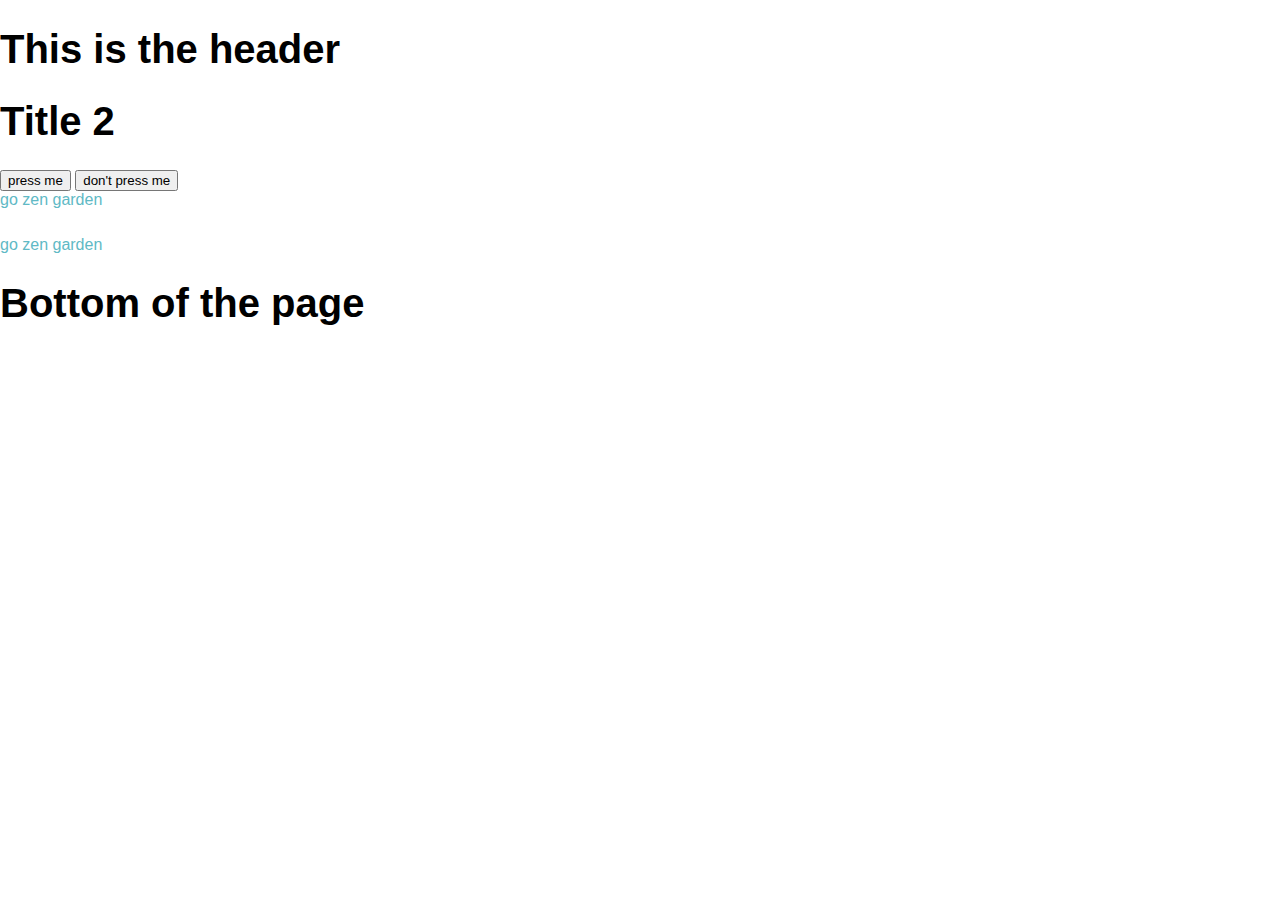
<file: index.html>
<!DOCTYPE html>
<html>
<head>
    <meta charset="utf-8" />
    <title>Page Title</title>
    <meta name="viewport" content="width=device-width, initial-scale=1">
    <link href="style.css" rel="stylesheet" />
    <style>
        body {
            margin: 0;
            padding: 0;
        }
    </style>
</head>
<body>
    <h1 class="class1" id="unique1">This is the header</h1>
    <h1 class="class1">Title 2</h1>
    <button>press me</button>
    <button>don't press me</button>
    <div></div>
    <a href="csszengarden.com">go zen garden</a>
    <h1 test></h1>
    <a href="google.com">go zen garden</a>
    <h1>Bottom of the page</h1>
</body>
</html>
</file>
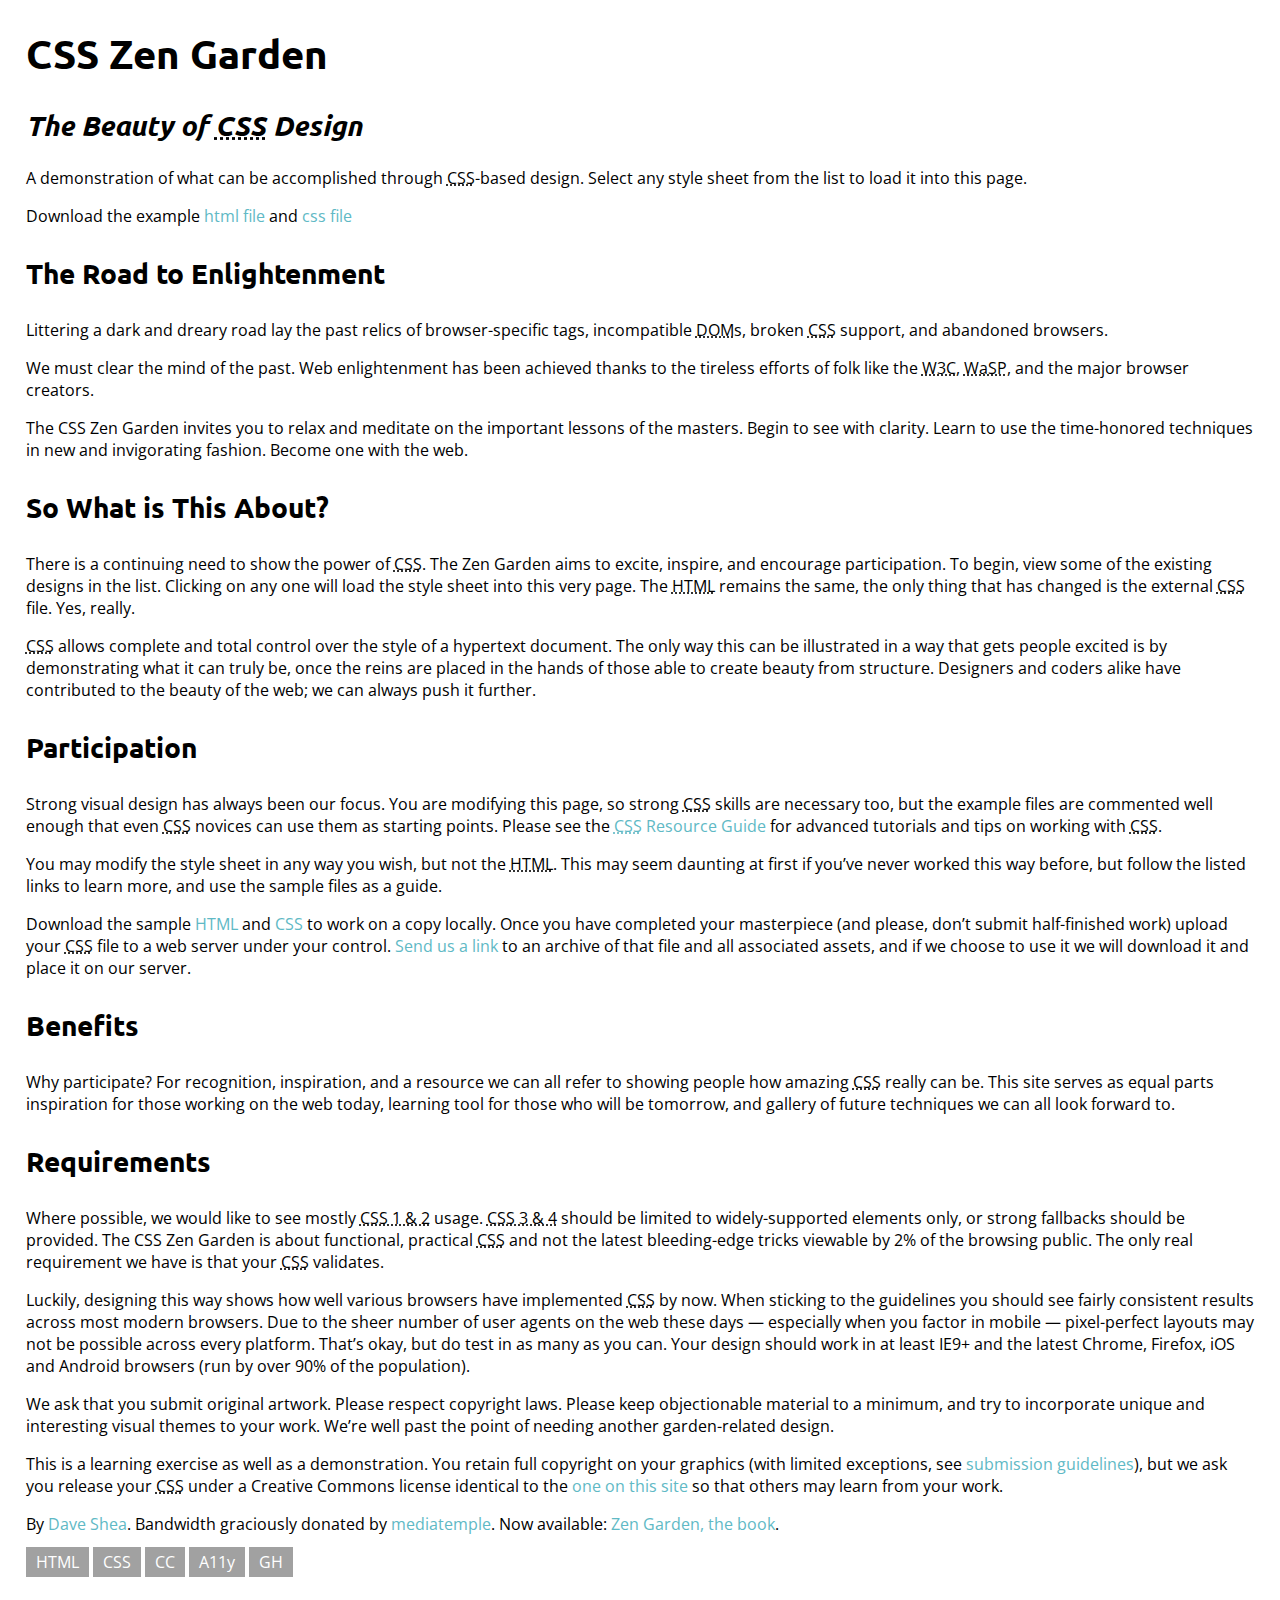
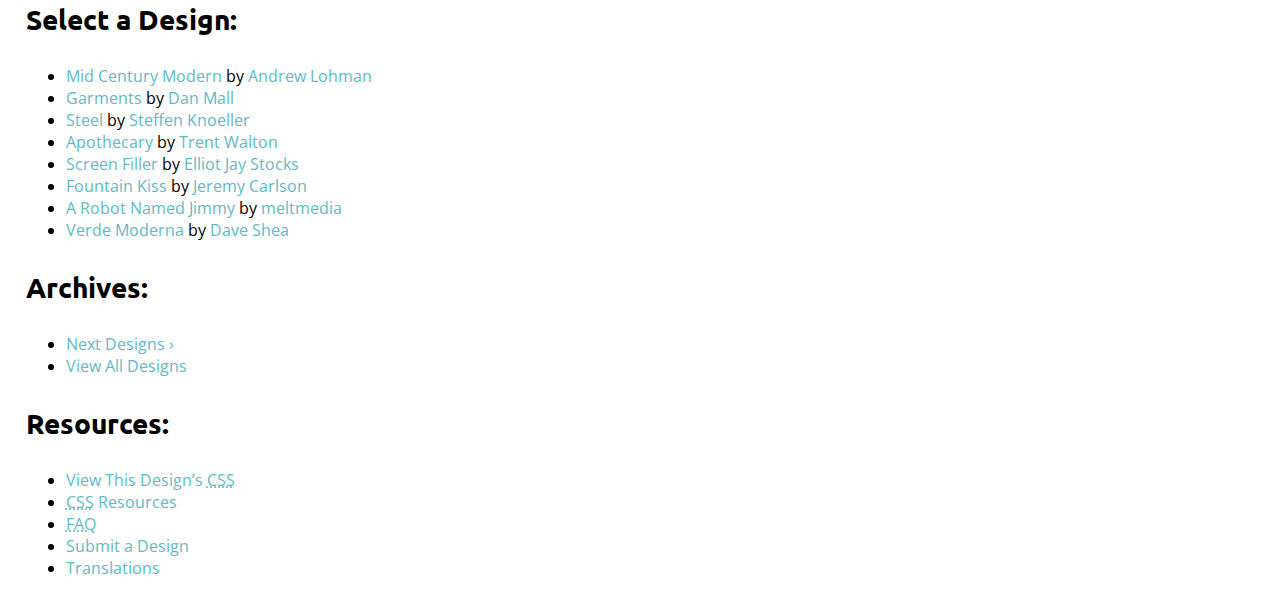
<file: lesson04.html>
<!DOCTYPE html>
<html lang="en">

<head>
	<meta charset="utf-8">
	<title>CSS Zen Garden: The Beauty of CSS Design</title>

	<link rel="stylesheet" media="screen" href="style.css">
	<link rel="alternate" type="application/rss+xml" title="RSS" href="http://www.csszengarden.com/zengarden.xml">

	<link href="https://fonts.googleapis.com/css?family=Open+Sans|Ubuntu:300" rel="stylesheet">

	<meta name="viewport" content="width=device-width, initial-scale=1.0">
	<meta name="author" content="Dave Shea">
	<meta name="description" content="A demonstration of what can be accomplished visually through CSS-based design.">
	<meta name="robots" content="all">

	<!--[if lt IE 9]>
	<script src="script/html5shiv.js"></script>
	<![endif]-->
</head>

<!--


	View source is a feature, not a bug. Thanks for your curiosity and
	interest in participating!

	Here are the submission guidelines for the new and improved csszengarden.com:

	- CSS3? Of course! Prefix for ALL browsers where necessary.
	- go responsive; test your layout at multiple screen sizes.
	- your browser testing baseline: IE9+, recent Chrome/Firefox/Safari, and iOS/Android
	- Graceful degradation is acceptable, and in fact highly encouraged.
	- use classes for styling. Don't use ids.
	- web fonts are cool, just make sure you have a license to share the files. Hosted 
	  services that are applied via the CSS file (ie. Google Fonts) will work fine, but
	  most that require custom HTML won't. TypeKit is supported, see the readme on this
	  page for usage instructions: https://github.com/mezzoblue/csszengarden.com/

	And a few tips on building your CSS file:

	- use :first-child, :last-child and :nth-child to get at non-classed elements
	- use ::before and ::after to create pseudo-elements for extra styling
	- use multiple background images to apply as many as you need to any element
	- use the Kellum Method for image replacement, if still needed. http://goo.gl/GXxdI
	- don't rely on the extra divs at the bottom. Use ::before and ::after instead.

		
-->

<body id="css-zen-garden">
	<div class="page-wrapper">

		<section class="intro" id="zen-intro">
			<header role="banner">
				<h1>CSS Zen Garden</h1>
				<h2 role="slogan">The Beauty of <abbr title="Cascading Style Sheets">CSS</abbr> Design</h2>
			</header>

			<div class="summary" id="zen-summary" role="article">
				<p>A demonstration of what can be accomplished through <abbr title="Cascading Style Sheets">CSS</abbr>-based
					design. Select any style sheet from the list to load it into this page.</p>
				<p>Download the example <a href="/examples/index" title="This page's source HTML code, not to be modified.">html
						file</a> and <a href="/examples/style.css" title="This page's sample CSS, the file you may modify.">css file</a></p>
			</div>

			<div class="preamble" id="zen-preamble" role="article">
				<h3>The Road to Enlightenment</h3>
				<p>Littering a dark and dreary road lay the past relics of browser-specific tags, incompatible <abbr title="Document Object Model">DOM</abbr>s,
					broken <abbr title="Cascading Style Sheets">CSS</abbr> support, and abandoned browsers.</p>
				<p>We must clear the mind of the past. Web enlightenment has been achieved thanks to the tireless efforts of folk
					like the <abbr title="World Wide Web Consortium">W3C</abbr>, <abbr title="Web Standards Project">WaSP</abbr>, and
					the major browser creators.</p>
				<p>The CSS Zen Garden invites you to relax and meditate on the important lessons of the masters. Begin to see with
					clarity. Learn to use the time-honored techniques in new and invigorating fashion. Become one with the web.</p>
			</div>
		</section>

		<div class="main supporting" id="zen-supporting" role="main">
			<div class="explanation" id="zen-explanation" role="article">
				<h3>So What is This About?</h3>
				<p>There is a continuing need to show the power of <abbr title="Cascading Style Sheets">CSS</abbr>. The Zen Garden
					aims to excite, inspire, and encourage participation. To begin, view some of the existing designs in the list.
					Clicking on any one will load the style sheet into this very page. The <abbr title="HyperText Markup Language">HTML</abbr>
					remains the same, the only thing that has changed is the external <abbr title="Cascading Style Sheets">CSS</abbr>
					file. Yes, really.</p>
				<p><abbr title="Cascading Style Sheets">CSS</abbr> allows complete and total control over the style of a hypertext
					document. The only way this can be illustrated in a way that gets people excited is by demonstrating what it can
					truly be, once the reins are placed in the hands of those able to create beauty from structure. Designers and
					coders alike have contributed to the beauty of the web; we can always push it further.</p>
			</div>

			<div class="participation" id="zen-participation" role="article">
				<h3>Participation</h3>
				<p>Strong visual design has always been our focus. You are modifying this page, so strong <abbr title="Cascading Style Sheets">CSS</abbr>
					skills are necessary too, but the example files are commented well enough that even <abbr title="Cascading Style Sheets">CSS</abbr>
					novices can use them as starting points. Please see the <a href="http://www.mezzoblue.com/zengarden/resources/"
					 title="A listing of CSS-related resources"><abbr title="Cascading Style Sheets">CSS</abbr> Resource Guide</a> for
					advanced tutorials and tips on working with <abbr title="Cascading Style Sheets">CSS</abbr>.</p>
				<p>You may modify the style sheet in any way you wish, but not the <abbr title="HyperText Markup Language">HTML</abbr>.
					This may seem daunting at first if you&#8217;ve never worked this way before, but follow the listed links to learn
					more, and use the sample files as a guide.</p>
				<p>Download the sample <a href="/examples/index" title="This page's source HTML code, not to be modified.">HTML</a>
					and <a href="/examples/style.css" title="This page's sample CSS, the file you may modify.">CSS</a> to work on a
					copy locally. Once you have completed your masterpiece (and please, don&#8217;t submit half-finished work) upload
					your <abbr title="Cascading Style Sheets">CSS</abbr> file to a web server under your control. <a href="http://www.mezzoblue.com/zengarden/submit/"
					 title="Use the contact form to send us your CSS file">Send us a link</a> to an archive of that file and all
					associated assets, and if we choose to use it we will download it and place it on our server.</p>
			</div>

			<div class="benefits" id="zen-benefits" role="article">
				<h3>Benefits</h3>
				<p>Why participate? For recognition, inspiration, and a resource we can all refer to showing people how amazing
					<abbr title="Cascading Style Sheets">CSS</abbr> really can be. This site serves as equal parts inspiration for
					those working on the web today, learning tool for those who will be tomorrow, and gallery of future techniques we
					can all look forward to.</p>
			</div>

			<div class="requirements" id="zen-requirements" role="article">
				<h3>Requirements</h3>
				<p>Where possible, we would like to see mostly <abbr title="Cascading Style Sheets, levels 1 and 2">CSS 1 &amp; 2</abbr>
					usage. <abbr title="Cascading Style Sheets, levels 3 and 4">CSS 3 &amp; 4</abbr> should be limited to
					widely-supported elements only, or strong fallbacks should be provided. The CSS Zen Garden is about functional,
					practical <abbr title="Cascading Style Sheets">CSS</abbr> and not the latest bleeding-edge tricks viewable by 2%
					of the browsing public. The only real requirement we have is that your <abbr title="Cascading Style Sheets">CSS</abbr>
					validates.</p>
				<p>Luckily, designing this way shows how well various browsers have implemented <abbr title="Cascading Style Sheets">CSS</abbr>
					by now. When sticking to the guidelines you should see fairly consistent results across most modern browsers. Due
					to the sheer number of user agents on the web these days &#8212; especially when you factor in mobile &#8212;
					pixel-perfect layouts may not be possible across every platform. That&#8217;s okay, but do test in as many as you
					can. Your design should work in at least IE9+ and the latest Chrome, Firefox, iOS and Android browsers (run by
					over 90% of the population).</p>
				<p>We ask that you submit original artwork. Please respect copyright laws. Please keep objectionable material to a
					minimum, and try to incorporate unique and interesting visual themes to your work. We&#8217;re well past the point
					of needing another garden-related design.</p>
				<p>This is a learning exercise as well as a demonstration. You retain full copyright on your graphics (with limited
					exceptions, see <a href="http://www.mezzoblue.com/zengarden/submit/guidelines/">submission guidelines</a>), but we
					ask you release your <abbr title="Cascading Style Sheets">CSS</abbr> under a Creative Commons license identical to
					the <a href="http://creativecommons.org/licenses/by-nc-sa/3.0/" title="View the Zen Garden's license information.">one
						on this site</a> so that others may learn from your work.</p>
				<p role="contentinfo">By <a href="http://www.mezzoblue.com/">Dave Shea</a>. Bandwidth graciously donated by <a href="http://www.mediatemple.net/">mediatemple</a>.
					Now available: <a href="http://www.amazon.com/exec/obidos/ASIN/0321303474/mezzoblue-20/">Zen Garden, the book</a>.</p>
			</div>

			<footer>
				<a href="http://validator.w3.org/check/referer" title="Check the validity of this site&#8217;s HTML" class="zen-validate-html">HTML</a>
				<a href="http://jigsaw.w3.org/css-validator/check/referer" title="Check the validity of this site&#8217;s CSS"
				 class="zen-validate-css">CSS</a>
				<a href="http://creativecommons.org/licenses/by-nc-sa/3.0/" title="View the Creative Commons license of this site: Attribution-NonCommercial-ShareAlike."
				 class="zen-license">CC</a>
				<a href="http://mezzoblue.com/zengarden/faq/#aaa" title="Read about the accessibility of this site" class="zen-accessibility">A11y</a>
				<a href="https://github.com/mezzoblue/csszengarden.com" title="Fork this site on Github" class="zen-github">GH</a>
			</footer>

		</div>


		<aside class="sidebar" role="complementary">
			<div class="wrapper">

				<div class="design-selection" id="design-selection">
					<h3 class="select">Select a Design:</h3>
					<nav role="navigation">
						<ul>
							<li>
								<a href="/221/" class="design-name">Mid Century Modern</a> by <a href="http://andrewlohman.com/" class="designer-name">Andrew
									Lohman</a>
							</li>
							<li>
								<a href="/220/" class="design-name">Garments</a> by <a href="http://danielmall.com/" class="designer-name">Dan
									Mall</a>
							</li>
							<li>
								<a href="/219/" class="design-name">Steel</a> by <a href="http://steffen-knoeller.de" class="designer-name">Steffen
									Knoeller</a>
							</li>
							<li>
								<a href="/218/" class="design-name">Apothecary</a> by <a href="http://trentwalton.com" class="designer-name">Trent
									Walton</a>
							</li>
							<li>
								<a href="/217/" class="design-name">Screen Filler</a> by <a href="http://elliotjaystocks.com/" class="designer-name">Elliot
									Jay Stocks</a>
							</li>
							<li>
								<a href="/216/" class="design-name">Fountain Kiss</a> by <a href="http://jeremycarlson.com" class="designer-name">Jeremy
									Carlson</a>
							</li>
							<li>
								<a href="/215/" class="design-name">A Robot Named Jimmy</a> by <a href="http://meltmedia.com/" class="designer-name">meltmedia</a>
							</li>
							<li>
								<a href="/214/" class="design-name">Verde Moderna</a> by <a href="http://www.mezzoblue.com/" class="designer-name">Dave
									Shea</a>
							</li>
						</ul>
					</nav>
				</div>

				<div class="design-archives" id="design-archives">
					<h3 class="archives">Archives:</h3>
					<nav role="navigation">
						<ul>
							<li class="next">
								<a href="/214/page1">
									Next Designs <span class="indicator">&rsaquo;</span>
								</a>
							</li>
							<li class="viewall">
								<a href="http://www.mezzoblue.com/zengarden/alldesigns/" title="View every submission to the Zen Garden.">
									View All Designs </a>
							</li>
						</ul>
					</nav>
				</div>

				<div class="zen-resources" id="zen-resources">
					<h3 class="resources">Resources:</h3>
					<ul>
						<li class="view-css">
							<a href="style.css" title="View the source CSS file of the currently-viewed design.">
								View This Design&#8217;s <abbr title="Cascading Style Sheets">CSS</abbr> </a>
						</li>
						<li class="css-resources">
							<a href="http://www.mezzoblue.com/zengarden/resources/" title="Links to great sites with information on using CSS.">
								<abbr title="Cascading Style Sheets">CSS</abbr> Resources </a>
						</li>
						<li class="zen-faq">
							<a href="http://www.mezzoblue.com/zengarden/faq/" title="A list of Frequently Asked Questions about the Zen Garden.">
								<abbr title="Frequently Asked Questions">FAQ</abbr> </a>
						</li>
						<li class="zen-submit">
							<a href="http://www.mezzoblue.com/zengarden/submit/" title="Send in your own CSS file.">
								Submit a Design </a>
						</li>
						<li class="zen-translations">
							<a href="http://www.mezzoblue.com/zengarden/translations/" title="View translated versions of this page.">
								Translations </a>
						</li>
					</ul>
				</div>
			</div>
		</aside>


	</div>

	<!--

	These superfluous divs/spans were originally provided as catch-alls to add extra imagery.
	These days we have full ::before and ::after support, favour using those instead.
	These only remain for historical design compatibility. They might go away one day.
		
	-->
	<div class="extra1" role="presentation"></div>
	<div class="extra2" role="presentation"></div>
	<div class="extra3" role="presentation"></div>
	<div class="extra4" role="presentation"></div>
	<div class="extra5" role="presentation"></div>
	<div class="extra6" role="presentation"></div>

</body>

</html>
</file>
<file: style.css>
html {
    position: relative;
    min-height:100%;
    background:linear-gradient(rgba(255, 255, 255, 0.7),rgba(255, 255, 255, 0.7)), url(http://arquiv.com/wp-content/uploads/2016/01/White_Pebbles_16-25mm__14737_zoom1.jpg) no-repeat;
    background-size: cover;
}

body {
    font-family: 'Open Sans', sans-serif;
    margin-left: 2%;
    margin-right: 2%;
}

h1 {
    font-family: 'Ubuntu', sans-serif;
    font-size: 40px;
}

h2 {
    font-family: 'Ubuntu', sans-serif;
    font-size: 28px;
    font-style: italic;
}

h3 {
    font-family: 'Ubuntu', sans-serif;
    font-size: 28px;
}

p {
    font-family: 'Open Sans', sans-serif;
}

a {
    color: rgb(96, 185, 197);
    font-family: 'Open Sans', sans-serif;
    text-decoration: none;
}

.zen-validate-html, .zen-validate-css, .zen-license, .zen-accessibility, .zen-github {
    text-decoration: none;
    background-color: #33333375;
    color: #ffffff;
    padding: 4px 10px 4px 10px;
}

.zen-validate-html:hover, .zen-validate-css:hover, .zen-license:hover, .zen-accessibility:hover, .zen-github:hover {
    color: #ffffff;
}

a:hover {
    color: rgb(52, 126, 136);
}

#design-selection {
    width: 500px;
}

role[slogan] {
    color: red;
}
</file>
